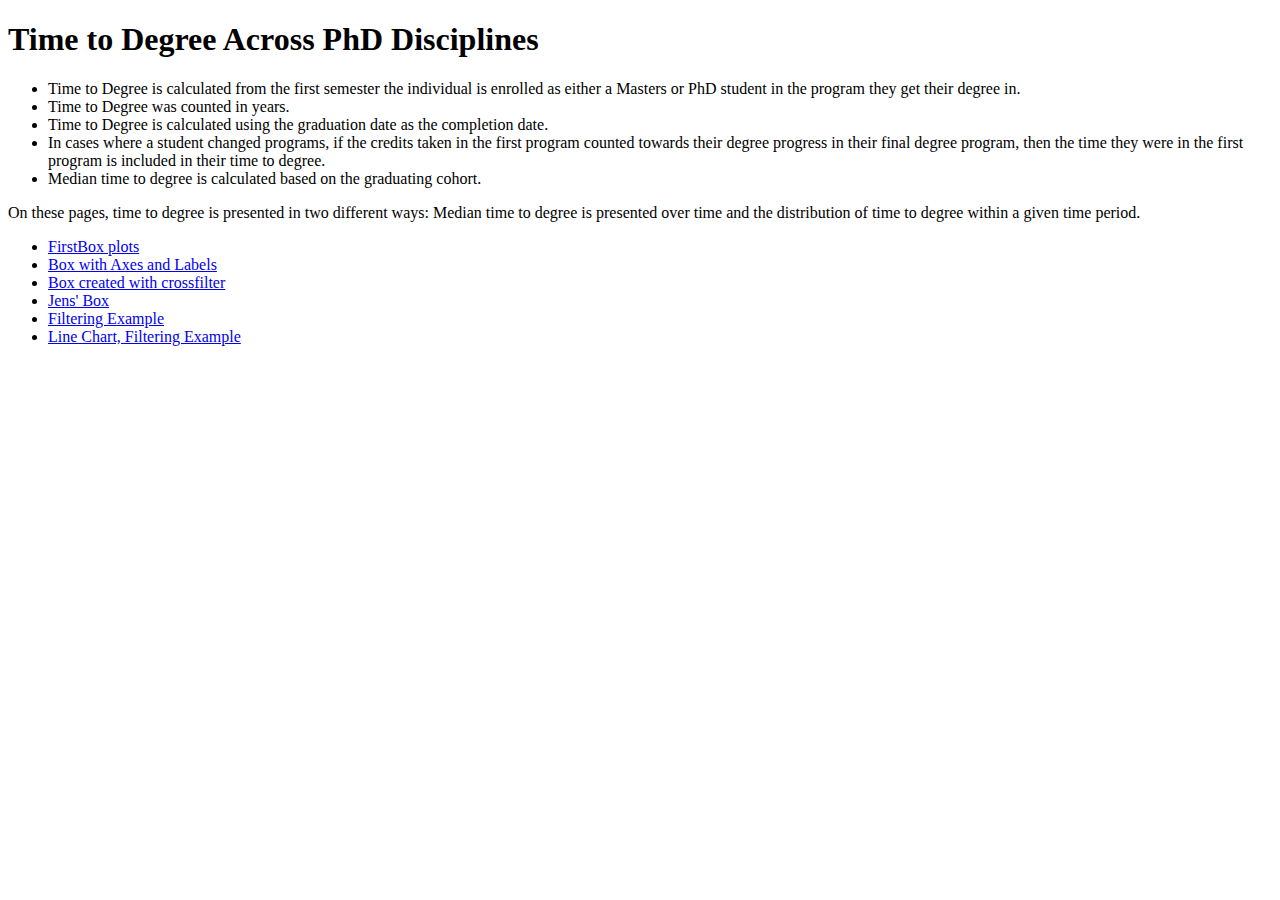
<file: box/public_html/index.html>
<!DOCTYPE html>
<!--
To change this license header, choose License Headers in Project Properties.
To change this template file, choose Tools | Templates
and open the template in the editor.
-->
<html>
    <head>
        <title>Time To PhD Across Disciplines</title>
        <meta charset="UTF-8">
        <meta name="viewport" content="width=device-width, initial-scale=1.0">
    </head>
    <body>
        <h1>Time to Degree Across PhD Disciplines</h1>
        <ul>
            <li>Time to Degree is calculated from the first semester the individual is enrolled as either a Masters or PhD student in the program they get their degree in.</li>
            <li>Time to Degree was counted in years.</li>
            <li>Time to Degree is calculated using the graduation date as the completion date.</li>
            <li>In cases where a student changed programs, if the credits taken in the first program counted towards their degree progress in their final degree program, then the time they were in the first program is included in their time to degree.</li>
            <li>Median time to degree is calculated based on the graduating cohort.</li>
        </ul>  
       
        <p>On these pages, time to degree is presented in two different ways: Median time to degree is presented over time and the distribution of time to degree within a given time period.</p>
        <ul>
            <li><a href = "first_box.html">FirstBox plots</a></li>
        
            <li><a href = "box_w_axis.html">Box with Axes and Labels</a></li>
        
            <li><a href = "box_xfilter.html">Box created with crossfilter</a></li>
            <li><a href="orig_Box_axis.html">Jens' Box</a></li>
            <li><a href="filtering_example.html">Filtering Example</a></li>
            <li><a href="line_chart_interactive.html">Line Chart, Filtering Example</a></li>
        </ul>
    </body>
</html>
</file>
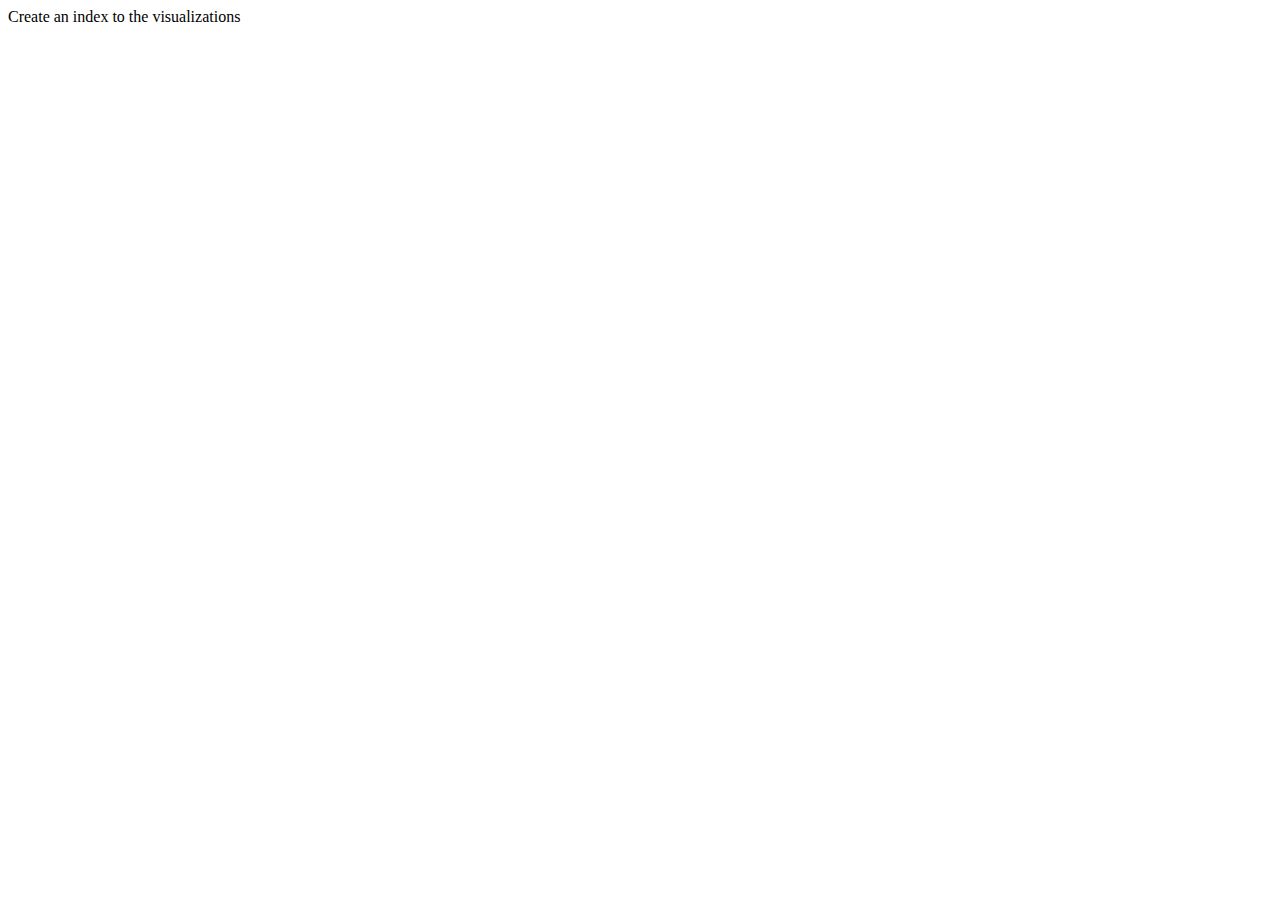
<file: grad_data/public_html/index.html>
<!DOCTYPE html>

<html>
    <head>
        <title>PhD Statistics at XXXXXX University</title>
        <meta charset="UTF-8">
        <meta name="viewport" content="width=device-width, initial-scale=1.0">
    </head>
    <body>
        <div>Create an index to the visualizations</div>
    </body>
</html>
</file>
